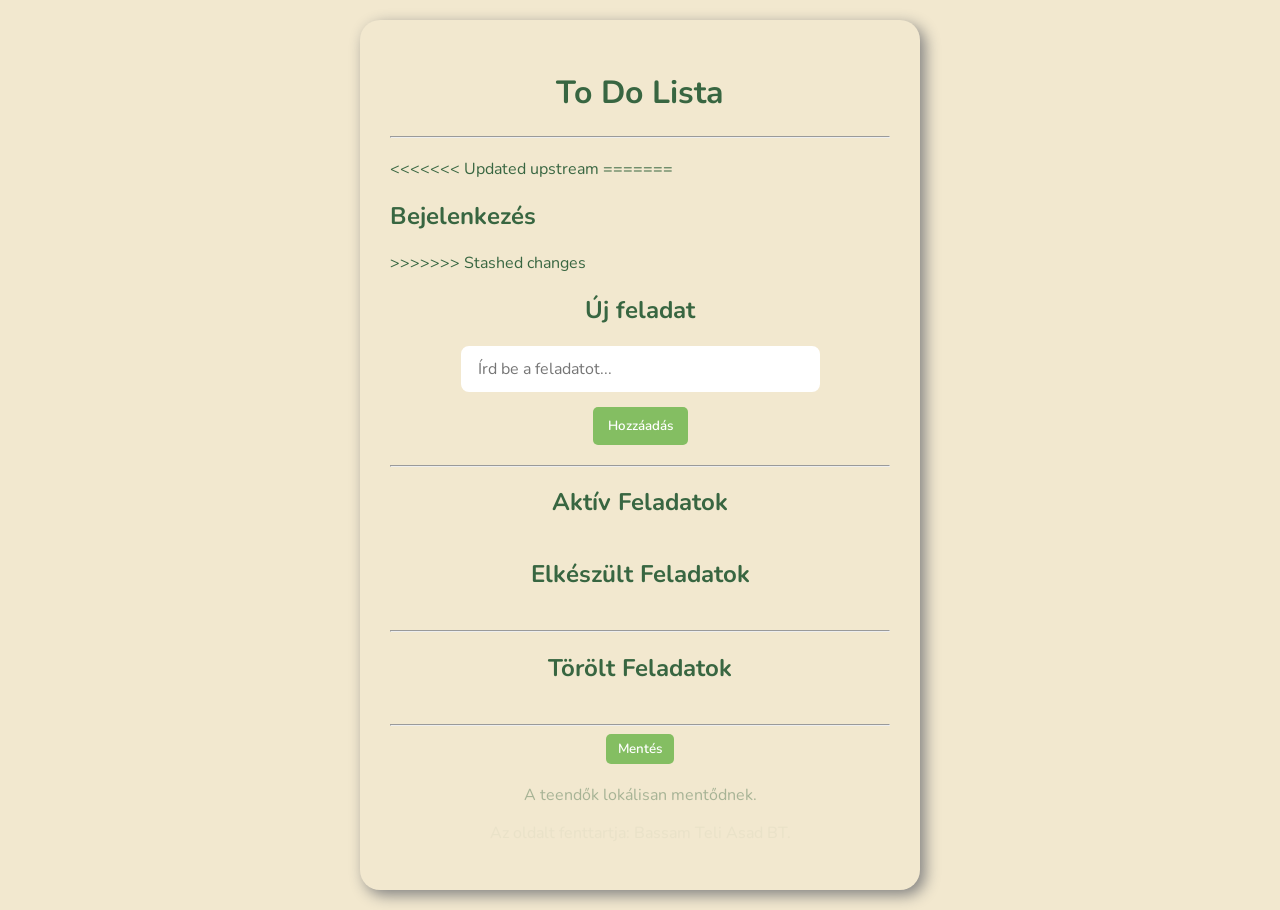
<file: feladat/index.html>
<!DOCTYPE html>
<html lang="en">
<head>
    <meta charset="UTF-8">
    <meta name="viewport" content="width=device-width, initial-scale=1.0">
    <title>Todo app</title>
    <link rel="stylesheet" href="./styles.css">
    <script defer src="./script.js"></script>
</head>
<body>
    <div class="container">
        <header>
            <h1>To Do Lista</h1>
            <hr>
        </header>
        <main>
<<<<<<< Updated upstream
=======
            <section id="bejelenkezés-szekcio">
                <h2>Bejelenkezés</h2>
               
>>>>>>> Stashed changes
            <section id="feladat-hozzaadas">
                <h2>Új feladat</h2>
                <input type="text" id="uj-feladat-input" placeholder="Írd be a feladatot..."><br>
                <button id="hozzaadas-btn">Hozzáadás</button>
            </section>

            <hr>

            <section id="aktiv-feladatok">
                <h2 class="aktiv-feladatok">Aktív Feladatok</h2>
                <ul id="aktiv-lista">
                </ul>
            </section>

            <section id="kesz-feladatok">
                <h2>Elkészült Feladatok</h2>
                <ul id="kesz-lista">
                </ul>
            </section>
            <hr>
            <section id="torolt-feladatok">
                <h2>Törölt Feladatok</h2>
                <ul id="torolt-lista">
                </ul>
            </section>
        </main>
        <hr>
        <div class="mentes">
                <button id="mentes-btn">Mentés</button>
            </div>
        <footer>
            <p>A teendők lokálisan mentődnek.</p>
            <p class="sshh">Az oldalt fenttartja: Bassam Teli Asad BT.</p> 
        </footer>
    </div>
</body>
</html>
</file>
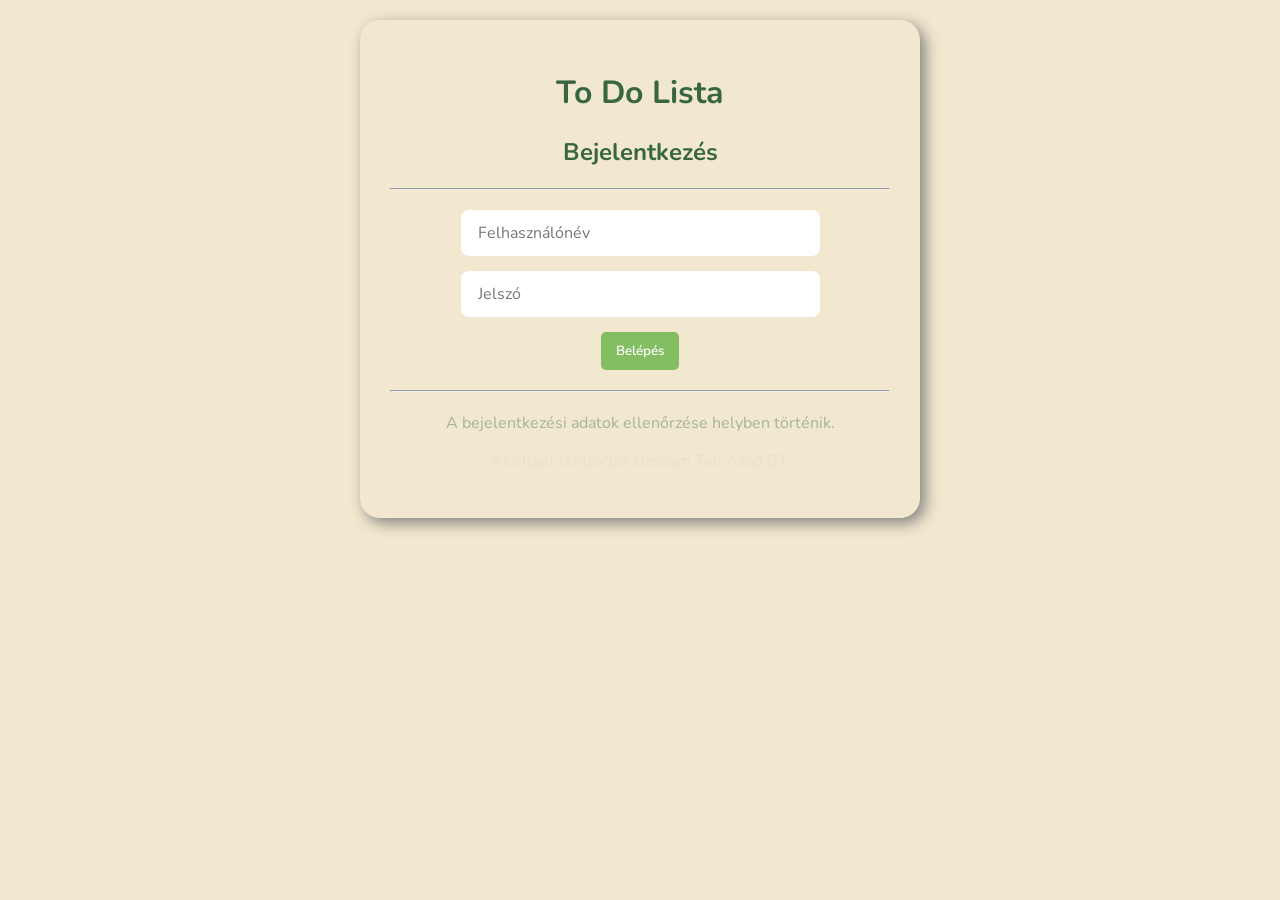
<file: feladat/login.html>
<!DOCTYPE html>
<html lang="en">
<head>
    <meta charset="UTF-8">
    <meta name="viewport" content="width=device-width, initial-scale=1.0">
    <title>Todo app - Bejelentkezés</title>
    <link rel="stylesheet" href="./styles.css">
    <script defer src="./login.js"></script>
</head>
<body>
    <div class="container">
        <header>
            <h1>To Do Lista</h1>
            <h2>Bejelentkezés</h2>
            <hr>
        </header>
        <main>
            <section id="feladat-hozzaadas">
                <input type="text" id="login-nev" placeholder="Felhasználónév"><br>
                <input type="password" id="login-jelszo" placeholder="Jelszó"><br>
                <a href="./index.html" id="login-link">
                    <button id="login-gomb">Belépés</button>
                </a>
            </section>
        </main>
        <hr>
        <footer>
            <p>A bejelentkezési adatok ellenőrzése helyben történik.</p>
            <p class="sshh">Az oldalt fenttartja: Bassam Teli Asad BT.</p> 
        </footer>
    </div>
</body>
</html>
</file>
<file: feladat/styles.css>
@import url('https://fonts.googleapis.com/css2?family=Nunito:wght@400;600;700&display=swap');

:root {
    --bg-color: #F2E8CF;
    --main-text: #386641;
    --plus-btn: #84be62;
    --complete: #A7C957;
    --danger: #BC4749;
    --dark-danger: #a33b3d;
}

body {
    margin: 0;
    padding: 20px;
    display: flex;
    flex-direction: column;
    justify-content: center;
    align-items: center;
    font-family: 'Nunito', sans-serif;
    background-color: var(--bg-color);
    color: var(--main-text);
}

.container {
    background-color: var(--bg-color);
    box-shadow: 5px 5px 15px gray;
    padding: 30px;
    width: 100%;
    max-width: 500px;
    border-radius: 20px;
}

header {
    text-align: center;
    margin-bottom: 20px;
}

footer {
    opacity: 0.4;
    text-align: center;
    margin-top: 20px;
}

#feladat-hozzaadas {
    text-align: center;
    margin-bottom: 20px;
}

#aktiv-feladatok {
    text-align: center;
    margin-bottom: 20px;
}

#kesz-feladatok {
    text-align: center;
    margin-bottom: 20px;
}

#torolt-feladatok {
    text-align: center;
    margin-bottom: 20px;
}

#uj-feladat-input {
    width: 65%;
    padding: 10px 15px;
    border: 2px solid white;
    border-radius: 8px;
    font-size: 16px;
    font-family: 'Nunito', sans-serif;
    color: var(--main-text);
    outline: none;
    transition: border-color 0.3s ease;
    margin-bottom: 15px;
}

#uj-feladat-input:focus {
    border-color: var(--plus-btn);
}

button {
    border: none;
    border-radius: 5px;
    padding: 6px 12px;
    font-family: inherit;
    font-weight: 600;
    cursor: pointer;
    transition: background-color 0.2s ease;
}

#hozzaadas-btn {
    background-color: var(--plus-btn);
    color: white;
    padding: 10px 15px;
}

#hozzaadas-btn:hover {
    background-color: var(--complete);
}

.kesz-btn {
    background-color: var(--plus-btn);
    color: white;
}

.torles-btn {
    background-color: var(--danger);
    color: white;
}

ul {
    padding: 0;
    margin: 0;
    display: flex;
    flex-direction: column;
    gap: 10px;
}

.feladat-elem {
    background-color: white;
    padding: 10px 15px;
    border-radius: 8px;
    display: flex;
    justify-content: space-between;
    align-items: center;
}

.feladat-szoveg {
    font-weight: 600;
}

.gombok {
    display: flex;
    gap: 8px;
}

.sshh {
    opacity: 10%;
}

.kesz-btn:hover {
    background-color: var(--complete);
}

.torles-btn:hover {
    background-color: var(--dark-danger);
}

#torolt-lista .feladat-szoveg {
    text-decoration: line-through;
    opacity: 50%;
    color: var(--danger);
}

.mentes{
    text-align: center;
}

#mentes-btn{
    background-color: var(--plus-btn);
    color: white;
}

#mentes-btn:hover{
    background-color: var(--complete);
}

#login-nev, #login-jelszo {
    width: 65%;
    padding: 10px 15px;
    border: 2px solid white;
    border-radius: 8px;
    font-size: 16px;
    font-family: 'Nunito', sans-serif;
    color: var(--main-text);
    outline: none;
    transition: border-color 0.3s ease;
    margin-bottom: 15px;
}

#login-nev:focus, #login-jelszo:focus {
    border-color: var(--plus-btn);
}

#login-gomb {
    background-color: var(--plus-btn);
    color: white;
    padding: 10px 15px;
}

#login-gomb:hover {
    background-color: var(--complete);
}
</file>
